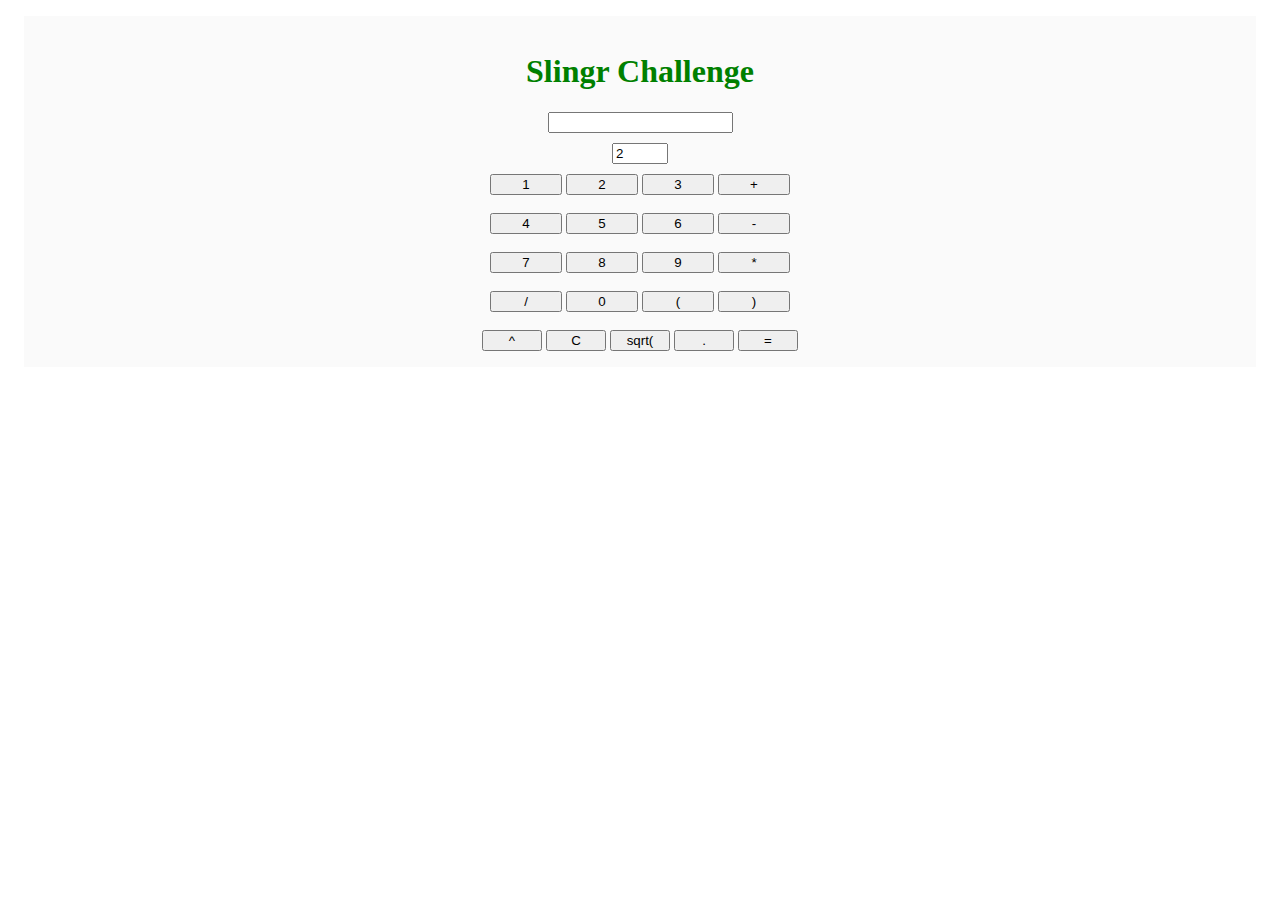
<file: www/Index.html>
<!DOCTYPE html PUBLIC "-//W3C//DTD XHTML 1.0 Transitional//EN" "http://www.w3.org/TR/xhtml1/DTD/xhtml1-transitional.dtd">
<html xmlns="http://www.w3.org/1999/xhtml">
  <head>
    <meta http-equiv="Content-Type" content="text/html; charset=utf-8" />
    <link href="https://cdn.jsdelivr.net/npm/bootstrap@5.2.0-beta1/dist/css/bootstrap.min.css" rel="stylesheet" integrity="sha384-0evHe/X+R7YkIZDRvuzKMRqM+OrBnVFBL6DOitfPri4tjfHxaWutUpFmBp4vmVor" crossorigin="anonymous">
    <link rel="stylesheet" href="css/Calculator.css">
    <title>Calculator</title>
  </head>
  
  <body style="text-align:center;" id="body" onload="init();">
    <div id="container" class="container-sm">
    <h1 style="color:green;">
      Slingr Challenge
    </h1>
  
    <form id="formulario">
     
       <div style="margin-top: 10px;margin-bottom: 10px;"> <input type="text" id="expression" ></div>

        <div style="margin-top: 10px;margin-bottom: 10px; "><input type="number" id="nDecimal" value="2" style="position: relative; width: 4%;"></div>
  
      <button id="1" type="button" style="position: relative; width: 6%;" class="btn btn-primary" value="1">1</button>
      <button id="2" type="button" style="position: relative; width: 6%;" class="btn btn-primary" value="2">2</button>
      <button id="3" type="button" style="position: relative; width: 6%;" class="btn btn-primary" value="3">3</button>
      <button id="+" type="button" style="position: relative; width: 6%;" class="btn btn-primary" value="+">+</button> 
      
      <div> <br></div> 
      <button id="4" type="button" style="position: relative; width: 6%;" class="btn btn-primary" value="4">4</button>
      <button id="5" type="button" style="position: relative; width: 6%;" class="btn btn-primary" value="5">5</button>
      <button id="6" type="button" style="position: relative; width: 6%;" class="btn btn-primary" value="6">6</button>
      <button id="-" type="button" style="position: relative; width: 6%;" class="btn btn-primary" value="-">-</button>
      <div> <br></div> 
      <button id="7" type="button" style="position: relative; width: 6%;" class="btn btn-primary" value="7">7</button>
      <button id="8" type="button" style="position: relative; width: 6%;" class="btn btn-primary" value="8">8</button>
      
      <button id="9" type="button" style="position: relative; width: 6%;" class="btn btn-primary" value="9">9</button>
      <button id="*" type="button" style="position: relative; width: 6%;" class="btn btn-primary" value="*">*</button>
      <div> <br></div> 
       
      <button id="/" type="button" style="position: relative; width: 6%;" class="btn btn-primary" value="/">/</button>
      <button id="0" type="button" style="position: relative; width: 6%;" class="btn btn-primary" value="0">0</button>
      <button id="(" type="button" style="position: relative; width: 6%;" class="btn btn-primary" value="(">(</button>
      <button id=")" type="button" style="position: relative; width: 6%;" class="btn btn-primary" value=")">)</button>
      <div> <br></div> 
      <button id="^" type="button" style="position: relative; width: 5%;" class="btn btn-primary" value="^">^</button>
  
      <button id="c" type="button" style="position: relative; width: 5%;" class="btn btn-primary" value="C"> C </button>
      <button id="sqrt(" type="button" style="position: relative; width: 5%;" class="btn btn-primary" value="sqrt(">sqrt(</button>
      <button id="." type="button" style="position: relative; width: 5%;" class="btn btn-primary" value="."> .  </button>
      <button id="=" type="submit" style="position: relative; width: 5%;" class="btn btn-primary" value="="> =  </button>
  </div>
  </form>
   <script src="js/teclado.js"></script>
  
  
  <script src="js/Calc.js"></script> 

  <script src="https://cdn.jsdelivr.net/npm/@popperjs/core@2.11.5/dist/umd/popper.min.js" integrity="sha384-Xe+8cL9oJa6tN/veChSP7q+mnSPaj5Bcu9mPX5F5xIGE0DVittaqT5lorf0EI7Vk" crossorigin="anonymous"></script>
  <script src="https://cdn.jsdelivr.net/npm/bootstrap@5.2.0-beta1/dist/js/bootstrap.min.js" integrity="sha384-kjU+l4N0Yf4ZOJErLsIcvOU2qSb74wXpOhqTvwVx3OElZRweTnQ6d31fXEoRD1Jy" crossorigin="anonymous"></script>

  </body>
</html>
</file>
<file: www/css/Calculator.css>
#container {
    background-color: #fafafa;
  margin: 1rem;
  padding: 1rem;
  
  
  text-align: center;
}
</file>
